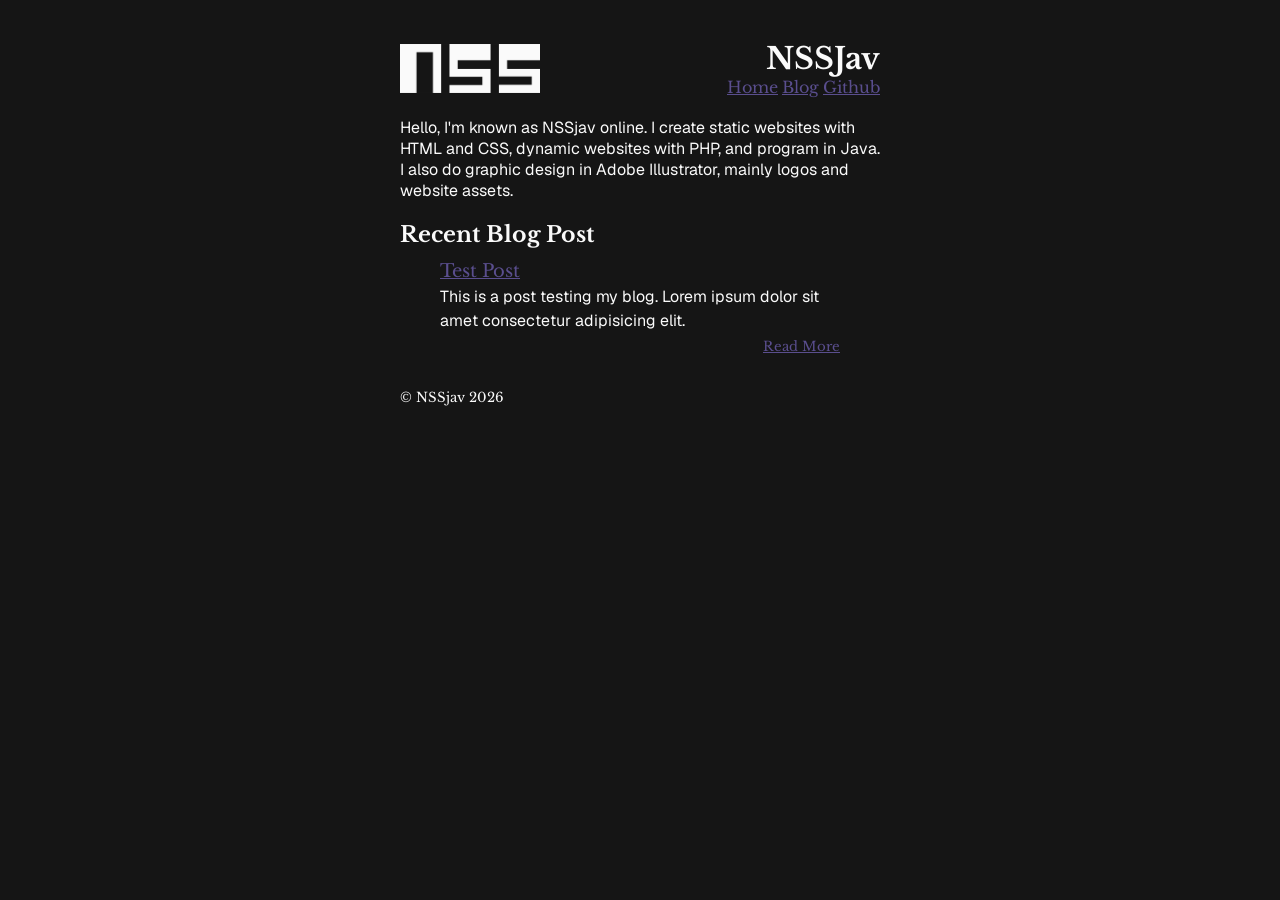
<file: index.html>
<!DOCTYPE html>
<html lang="en">
<head>
    <meta charset="UTF-8">
    <meta name="viewport" content="width=device-width, initial-scale=1.0">
    <title>NSSJav</title>
    <link rel="icon" href="Imgs/NSSjav-Favicon.ico">
    <link rel="stylesheet" href="style.css">
</head>
<body>
    <div class="site-container">
        <header>
            <div class="icon">
                <img src="Imgs/NSS-Lockup-Inverted-Borderless.png" alt="NSSOrg Official Logo" width="140px">
            </div>
            <div class="title-links">
                <h1>NSSJav</h1>
                <nav>
                    <a href="index.html">Home</a>
                    <a href="blog.html">Blog</a>
                    <a href="https://github.com/NSSjav" target="_blank">Github</a>
                </nav>
            </div>
        </header>
        <body>
            <section class="intro container">
                <p>
                    Hello, I'm known as NSSjav online. I create static websites with HTML and CSS, dynamic websites with PHP, and program in Java. I also do graphic design in Adobe Illustrator, mainly logos and website assets.
                </p>
            </section>
            
            <section class="recent-post container">
                <h2>Recent Blog Post</h2>
                <article>
                    <h3>Test Post</h3>
                    <p class="excerpt">
                        This is a post testing my blog. Lorem ipsum dolor sit amet consectetur adipisicing elit.
                    </p>
                    <p id="read-more"><a href="blog-posts/test-post.html"><small>Read More</small></a></p>
                </article>
            </section>
        </body>
        <footer>
            <small>&copy; NSSjav 2026</small>
        </footer>
    </div>
</body>
</html>
</file>
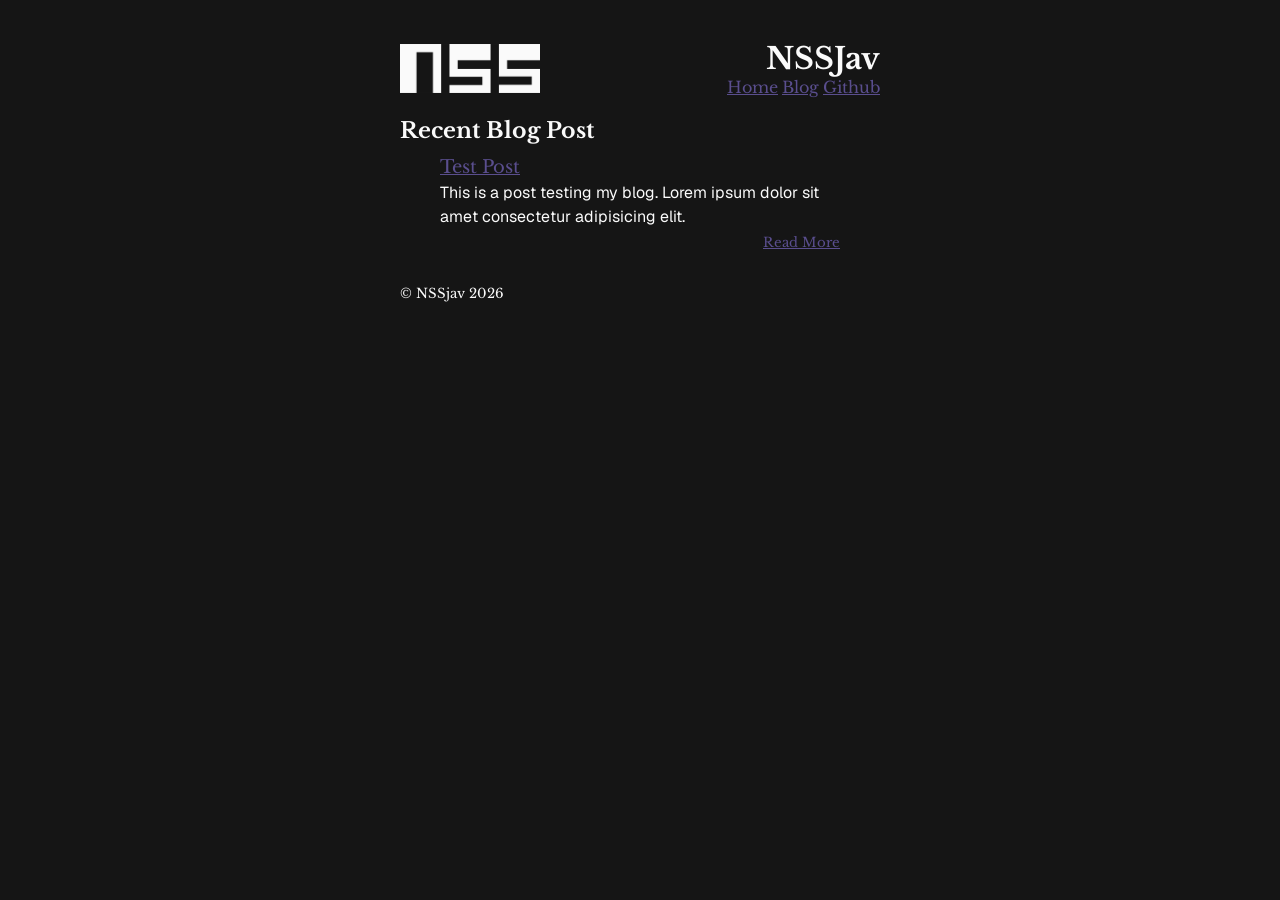
<file: blog.html>
<!DOCTYPE html>
<html lang="en">
<head>
    <meta charset="UTF-8">
    <meta name="viewport" content="width=device-width, initial-scale=1.0">
    <title>Blog</title>
    <link rel="icon" href="Imgs/NSSjav-Favicon.ico">
    <link rel="stylesheet" href="style.css">
</head>
<body>
    <div class="site-container">
        <header>
            <div class="icon">
                <img src="Imgs/NSS-Lockup-Inverted-Borderless.png" alt="NSSOrg Official Logo" width="140px">
            </div>
            <div class="title-links">
                <h1>NSSJav</h1>
                <nav>
                    <a href="index.html">Home</a>
                    <a href="blog.html">Blog</a>
                    <a href="https://github.com/NSSjav" target="_blank">Github</a>
                </nav>
            </div>
        </header>
        <main>
            <section class="post-listing container">
                <h2>Recent Blog Post</h2>
                <article>
                    <h3>Test Post</h3>
                    <p class="excerpt">
                        This is a post testing my blog. Lorem ipsum dolor sit amet consectetur adipisicing elit.
                    </p>
                    <p id="read-more"><a href="blog-posts/test-post.html"><small>Read More</small></a></p>
                </article>
            </section>
        </main>
        <footer>
            <small>&copy; NSSjav 2026</small>
        </footer>
    </div>
</body>
</html>
</file>
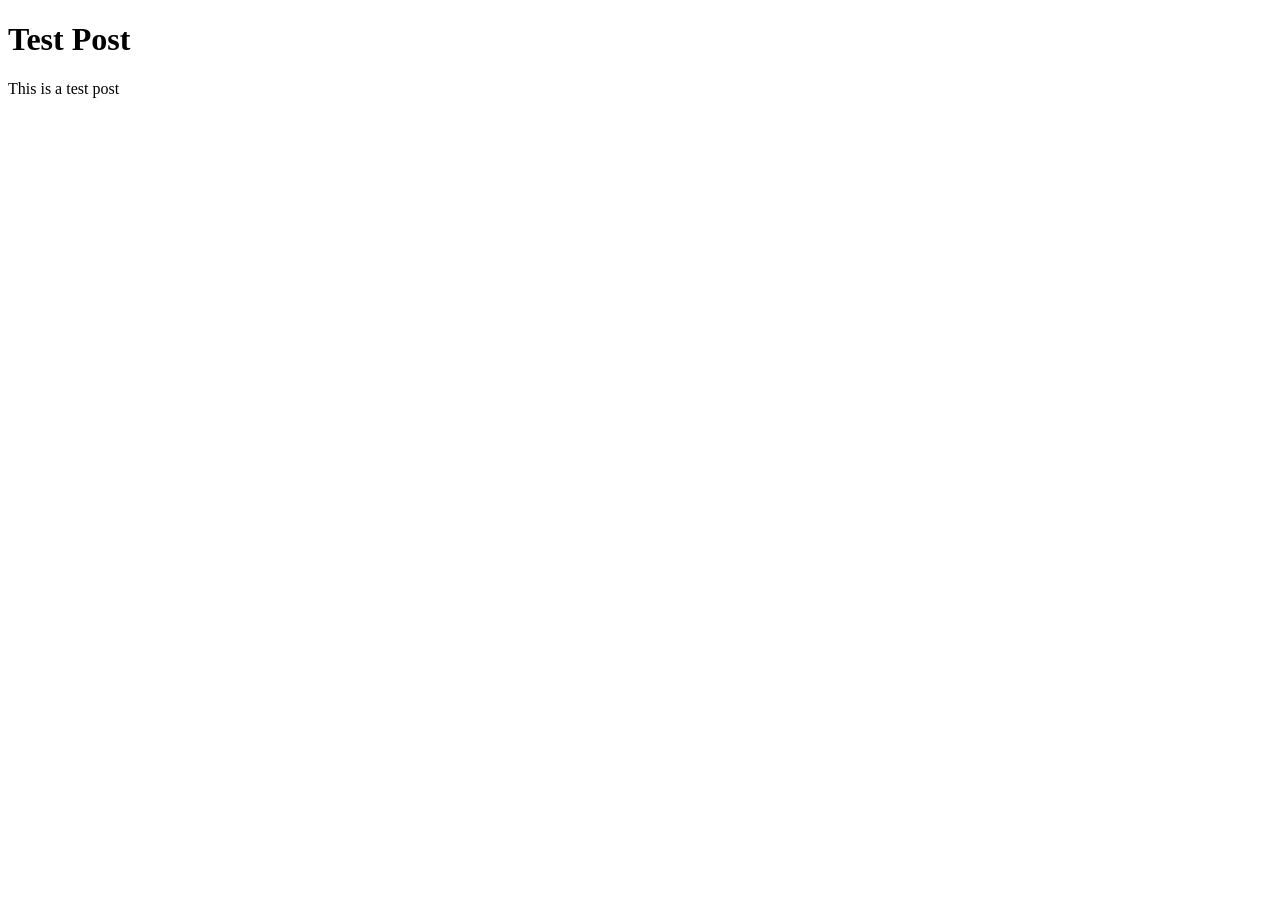
<file: blog-posts/test-post.html>
<!DOCTYPE html>
<html lang="en">
<head>
    <meta charset="UTF-8">
    <meta name="viewport" content="width=device-width, initial-scale=1.0">
    <title>Test Post</title>
</head>
<body>
    <h1>Test Post</h1>
    <p>This is a test post</p>
</body>
</html>
</file>
<file: style.css>
/* Geist Font Import */
@font-face {
    font-family: "Geist";
    src: url(fonts/Geist-VariableFont_wght.ttf);
}

/* Libre Baskerville Font Import */
@font-face {
    font-family: "Libre Baskerville";
    src: url(fonts/LibreBaskerville-VariableFont_wght.ttf);
}

* {
    margin: 0;
    padding: 0;
    box-sizing: border-box;
}

body {
    background-color: #151515;

    color: #fafafa;
}

h1 {
    font-family: "Libre Baskerville", sans-serif;
    font-size: 30px;
}

h2 {
    font-family: "Libre Baskerville", sans-serif;
    font-size: 22px
}

h3 {
    font-family: "Libre Baskerville", sans-serif;
    font-weight: 400;
    font-size: 18px;
}

p {
    font-family: "Geist", serif;
    color: #fafafa;
}

a {
    font-family: "Libre Baskerville", sans-serif;
    color: #5a4e8e;

    transition: color 400ms ease-in;
}

a:hover {
    color: #fafafa;
}

.site-container {
    max-width: 480px;
    overflow: hidden;
    margin: auto;

    margin-top: 40px;
    margin-bottom: 40px;
}

.container {
    margin-top: 20px;
    margin-bottom: 20px;
}

header {
    display: flex;
    justify-content: space-between;
    align-items: center;
}

.icon {
    display: flex;
    align-items: center;
}

.title-links h1 {
    text-align: right;
}

.recent-post, .post-listing {
    & > article {
        padding: 10px 40px;

        line-height: 1.5;

        & > h3 {
            color: #5a4e8e;
            text-decoration: underline;
        }

        & > #read-more {
            text-align: right;
        }
    }
}

footer small {
    font-family: "Libre Baskerville", sans-serif;
}

@media screen and (max-width: 425px) {
    body {
        margin: 0 20px;
    }
}
</file>
